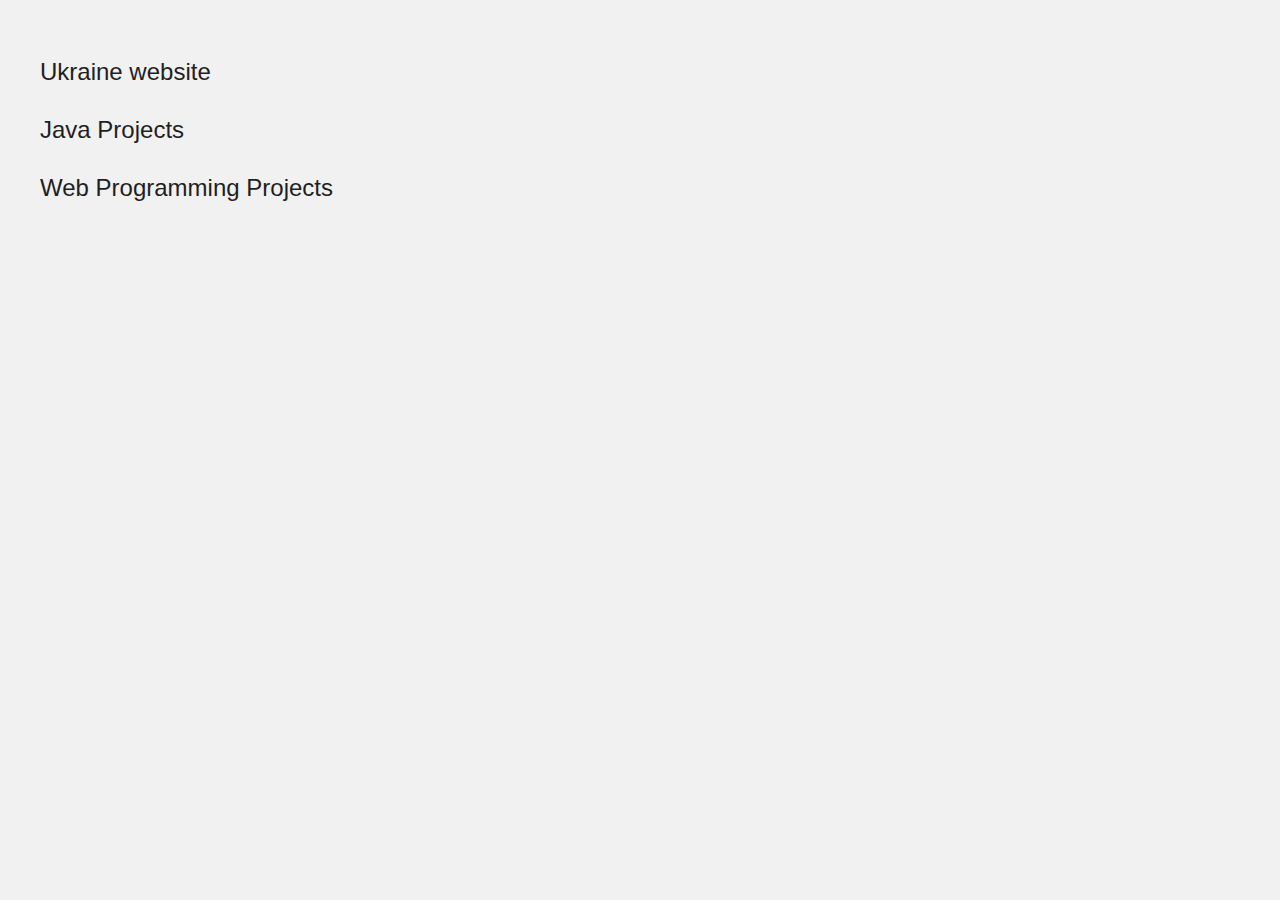
<file: my-website/index.html>
<!DOCTYPE html/>

<html>
<head>
	<title>Dyllon Bowman Homepage</title>
	<link rel="stylesheet" type="text/css" href="stylesheets\index.css">
</head>
<body>
	<div class="menu-item"><p><a href="ukraine\index.html">Ukraine website</a></p></div>
	<div class="menu-item"><p><a href="java-projects\index.html">Java Projects</a></p></div>
	<div class="menu-item"><p><a href="web-programming-projects\index.html">Web Programming Projects</a></p></div>
</body>
</html>
</file>
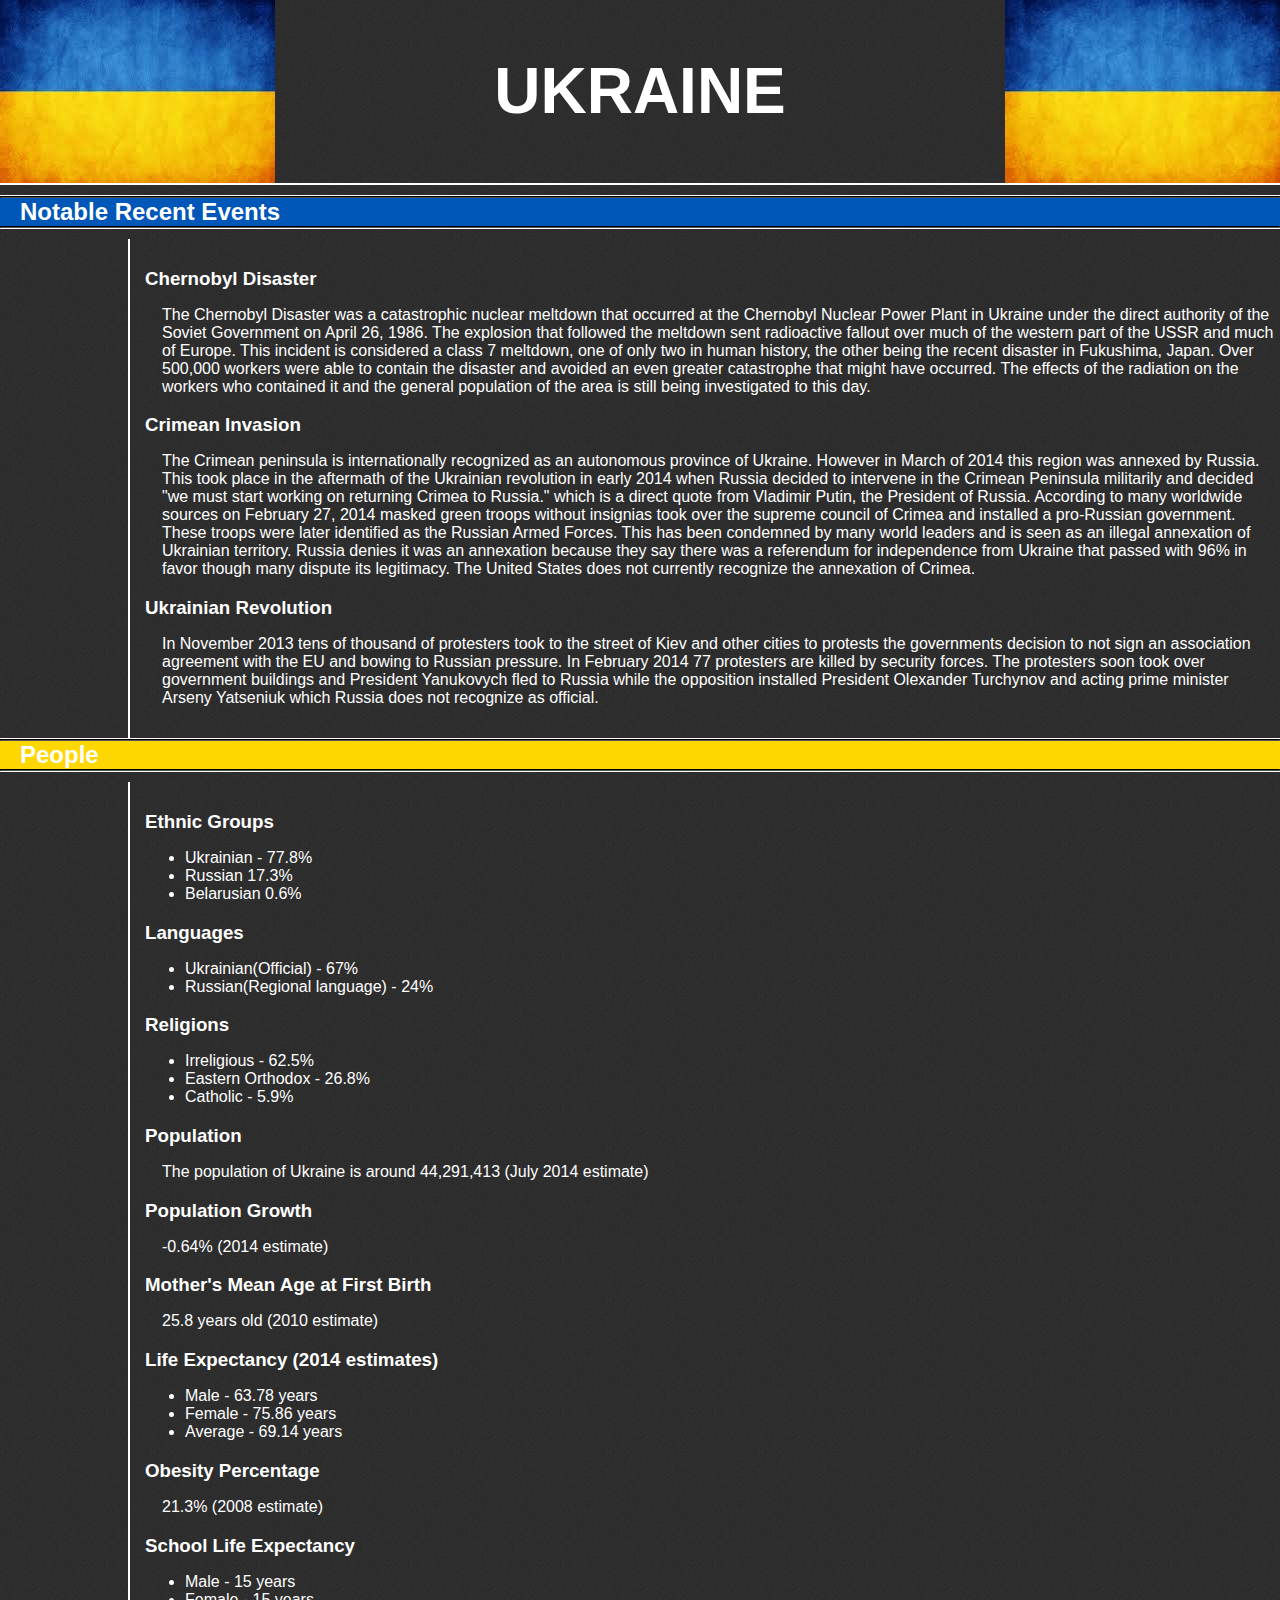
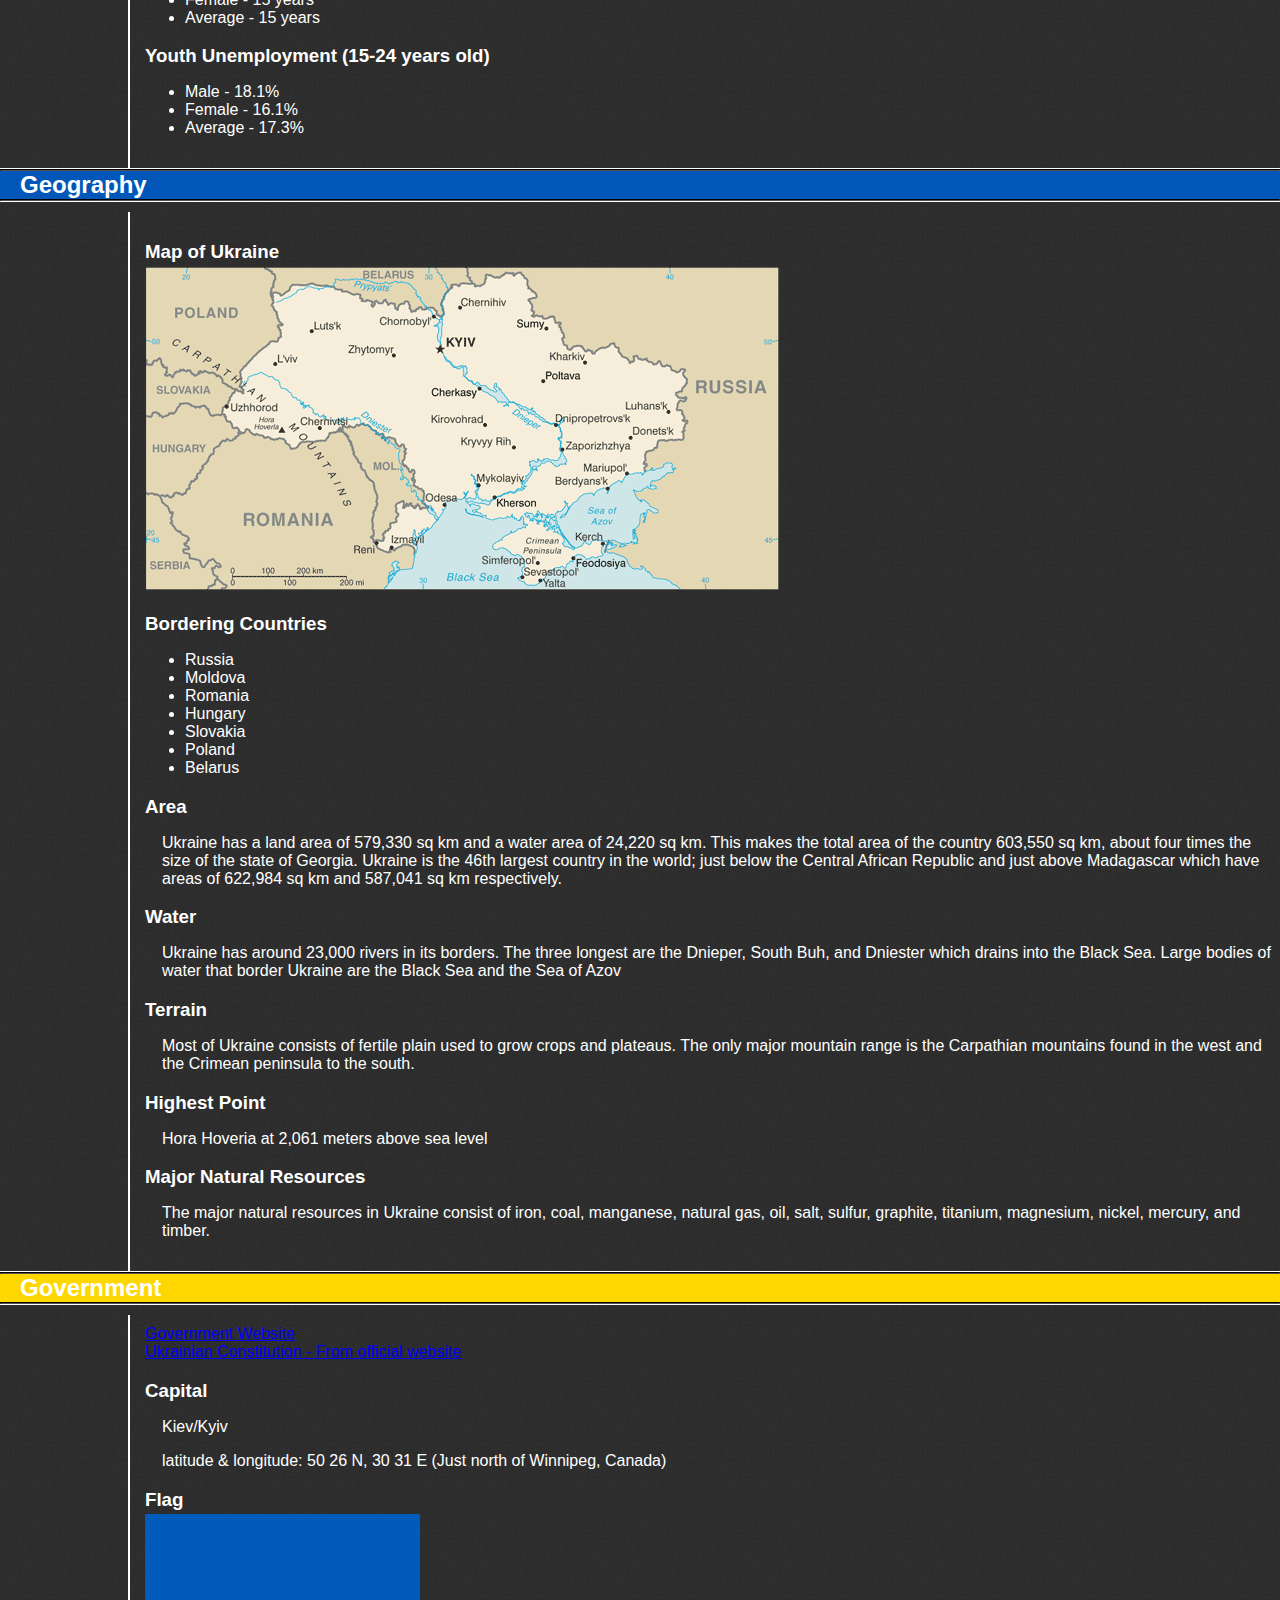
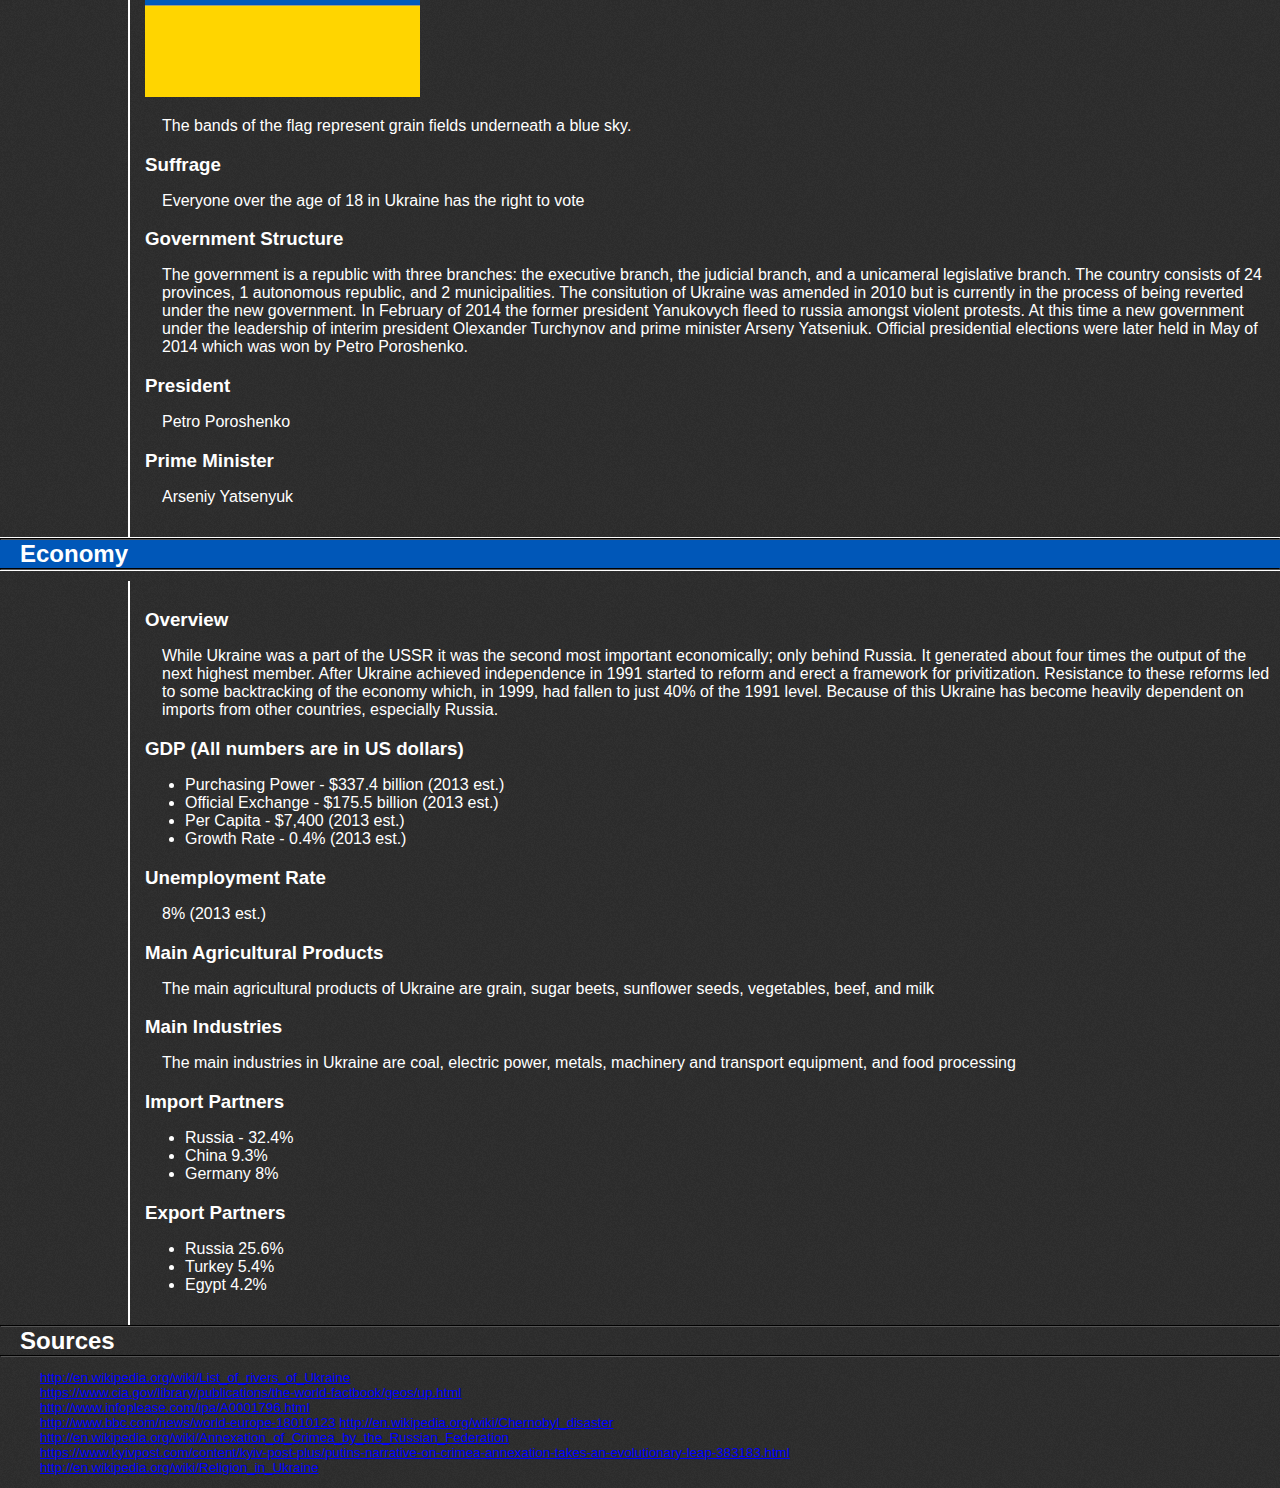
<file: my-website/ukraine/index.html>
<!DOCTYPE html>
<html>
<head>
	<title>Ukraine</title>
	<link rel="stylesheet" type="text/css" href="ukraine.css">
</head>
<body>
	<div id="top-heading">
		<img src="flag.jpg" alt="flag" id="left"/>
		<img src="flag.jpg" alt="flag" id="right"/>
		<h1><span style="color:white">UKRAINE</span></h1>
	</div>
	<div class="heading blue">
		<hr/>
		<h2>Notable Recent Events</h2>
		<hr/>
	</div>
	<div class="subsection">
		<!-- Current Events -->
		<h3>Chernobyl Disaster</h3>
		<p>The Chernobyl Disaster was a catastrophic nuclear meltdown that occurred at the Chernobyl Nuclear Power Plant in Ukraine under the direct authority of the Soviet Government on April 26, 1986. The explosion that followed the meltdown sent radioactive fallout over much of the western part of the USSR and much of Europe. This incident is considered a class 7 meltdown, one of only two in human history, the other being the recent disaster in Fukushima, Japan. Over 500,000 workers were able to contain the disaster and avoided an even greater catastrophe that might have occurred. The effects of the radiation on the workers who contained it and the general population of the area is still being investigated to this day.</p>
		<h3>Crimean Invasion</h3>
		<p>The Crimean peninsula is internationally recognized as an autonomous province of Ukraine. However in March of 2014 this region was annexed by Russia. This took place in the aftermath of the Ukrainian revolution in early 2014 when Russia decided to intervene in the Crimean Peninsula militarily and decided "we must start working on returning Crimea to Russia." which is a direct quote from Vladimir Putin, the President of Russia. According to many worldwide sources on February 27, 2014 masked green troops without insignias took over the supreme council of Crimea and installed a pro-Russian government. These troops were later identified as the Russian Armed Forces. This has been condemned by many world leaders and is seen as an illegal annexation of Ukrainian territory. Russia denies it was an annexation because they say there was a referendum for independence from Ukraine that passed with 96% in favor though many dispute its legitimacy. The United States does not currently recognize the annexation of Crimea.</p>
		<h3>Ukrainian Revolution</h3>
		<p>In November 2013 tens of thousand of protesters took to the street of Kiev and other cities to protests the governments decision to not sign an association agreement with the EU and bowing to Russian pressure. In February 2014 77 protesters are killed by security forces. The protesters soon took over government buildings and President Yanukovych fled to Russia while the opposition installed President Olexander Turchynov and acting prime minister Arseny Yatseniuk which Russia does not recognize as official.</p>
	</div>
	<div class="heading yellow">
		<hr/>
		<h2>People</h2>
		<hr/>
	</div>
	<div class="subsection">
		<!-- People -->
		<h3>Ethnic Groups</h3>
		<ul>
			<li>Ukrainian - 77.8%</li>
			<li>Russian 17.3%</li>
			<li>Belarusian 0.6%</li>
		</ul>
		<h3>Languages</h3>
		<ul>
			<li>Ukrainian(Official) - 67%</li>
			<li>Russian(Regional language) - 24%</li>
		</ul>
		<h3>Religions</h3>
		<ul>
			<li>Irreligious - 62.5%</li>
			<li>Eastern Orthodox - 26.8%</li>
			<li>Catholic - 5.9%</li>
		</ul>
		<h3>Population</h3>
		<p>The population of Ukraine is around 44,291,413 (July 2014 estimate)</p>
		<h3>Population Growth</h3>
		<p>-0.64% (2014 estimate)</p>
		<h3>Mother's Mean Age at First Birth</h3>
		<p>25.8 years old (2010 estimate)</p>
		<h3>Life Expectancy (2014 estimates)</h3>
		<ul>
			<li>Male - 63.78 years</li>
			<li>Female - 75.86 years</li>
			<li>Average - 69.14 years</li>
		</ul>
		<h3>Obesity Percentage</h3>
		<p>21.3% (2008 estimate)</p>
		<h3>School Life Expectancy</h3>
		<ul>
			<li>Male - 15 years</li>
			<li>Female - 15 years</li>
			<li>Average - 15 years</li>
		</ul>
		<h3>Youth Unemployment (15-24 years old)</h3>
		<ul>
			<li>Male - 18.1%</li>
			<li>Female - 16.1%</li>
			<li>Average - 17.3%</li>
		</ul>
	</div>
	<div class="heading blue">
		<hr/>
		<h2>Geography</h2>
		<hr/>
	</div>
	<div class="subsection">
		<!-- Geography -->
		<h3>Map of Ukraine</h3>
		<img src="up-map.gif" alt="Map of Ukraine">
		<h3>Bordering Countries</h3>
		<ul>
			<li>Russia</li>
			<li>Moldova</li>
			<li>Romania</li>
			<li>Hungary</li>
			<li>Slovakia</li>
			<li>Poland</li>
			<li>Belarus</li>
		</ul>
		<h3>Area</h3>
		<p>Ukraine has a land area of 579,330 sq km and a water area of 24,220 sq km. This makes the total area of the country 603,550 sq km, about four times the size of the state of Georgia. Ukraine is the 46th largest country in the world; just below the Central African Republic and just above Madagascar which have areas of 622,984 sq km and 587,041 sq km respectively.</p>
		<h3>Water</h3>
		<p>Ukraine has around 23,000 rivers in its borders. The three longest are the Dnieper, South Buh, and Dniester which drains into the Black Sea. Large bodies of water that border Ukraine are the Black Sea and the Sea of Azov</p>
		<h3>Terrain</h3>
		<p>Most of Ukraine consists of fertile plain used to grow crops and plateaus. The only major mountain range is the Carpathian mountains found in the west and the Crimean peninsula to the south.</p>
		<h3>Highest Point</h3>
		<p>Hora Hoveria at 2,061 meters above sea level</p>
		<h3>Major Natural Resources</h3>
		<p>The major natural resources in Ukraine consist of iron, coal, manganese, natural gas, oil, salt, sulfur, graphite, titanium, magnesium, nickel, mercury, and timber.</p>
	</div>
	<div class="heading yellow">
		<hr/>	
		<h2>Government</h2>
		<hr/>
	</div>
	<div class="subsection">
		<!-- Government -->
		<a href="http://www.kmu.gov.ua/control/en">Government Website</a><br/>
		<a href="Constitution_eng.doc">Ukrainian Constitution - From official website</a>
		<h3>Capital</h3>
		<p>Kiev/Kyiv</p>
		<p>latitude &amp; longitude: 50 26 N, 30 31 E (Just north of Winnipeg, Canada)</p>
		<h3>Flag</h3>
		<img src="simple-flag.png" alt="Simple Ukrainian Flag">
		<p>The bands of the flag represent grain fields underneath a blue sky.</p>
		<h3>Suffrage</h3>
		<p>Everyone over the age of 18 in Ukraine has the right to vote</p>
		<h3>Government Structure</h3>
		<p>The government is a republic with three branches: the executive branch, the judicial branch, and a unicameral legislative branch. The country consists of 24 provinces, 1 autonomous republic, and 2 municipalities. The consitution of Ukraine was amended in 2010 but is currently in the process of being reverted under the new government. In February of 2014 the former president Yanukovych fleed to russia amongst violent protests. At this time a new government under the leadership of interim president Olexander Turchynov and prime minister Arseny Yatseniuk. Official presidential elections were later held in May of 2014 which was won by Petro Poroshenko.</p>
		<h3>President</h3>
		<p>Petro Poroshenko</p>
		<h3>Prime Minister</h3>
		<p>Arseniy Yatsenyuk</p>
	</div>
	<div class="heading blue">
		<hr/>
		<h2>Economy</h2>
		<hr/>
	</div>
	<div class="subsection">
		<!-- Economy -->
		<h3>Overview</h3>
		<p>While Ukraine was a part of the USSR it was the second most important economically; only behind Russia. It generated about four times the output of the next highest member. After Ukraine achieved independence in 1991 started to reform and erect a framework for privitization. Resistance to these reforms led to some backtracking of the economy which, in 1999, had fallen to just 40% of the 1991 level. Because of this Ukraine has become heavily dependent on imports from other countries, especially Russia.</p>
		<h3>GDP (All numbers are in US dollars)</h3>
		<ul>
			<li>Purchasing Power - $337.4 billion (2013 est.)</li>
			<li>Official Exchange - $175.5 billion (2013 est.)</li>
			<li>Per Capita - $7,400 (2013 est.)</li>
			<li>Growth Rate - 0.4% (2013 est.)</li>
		</ul>
		<h3>Unemployment Rate</h3>
		<p>8% (2013 est.)</p>
		<h3>Main Agricultural Products</h3>
		<p>The main agricultural products of Ukraine are grain, sugar beets, sunflower seeds, vegetables, beef, and milk</p>
		<h3>Main Industries</h3>
		<p>The main industries in Ukraine are coal, electric power, metals, machinery and transport equipment, and food processing</p>
		<h3>Import Partners</h3>
		<ul>
			<li>Russia - 32.4%</li>
			<li>China 9.3%</li>
			<li>Germany 8%</li>
		</ul>
		<h3>Export Partners</h3>
		<ul>
			<li>Russia 25.6%</li>
			<li>Turkey 5.4%</li>
			<li>Egypt 4.2%</li>
		</ul>
	</div>
	<div id="sources">
		<hr/>
		<h2>Sources</h2>
		<hr/>
		<ul>
			<a href="http://en.wikipedia.org/wiki/List_of_rivers_of_Ukraine">http://en.wikipedia.org/wiki/List_of_rivers_of_Ukraine</a><br/>
			<a href="https://www.cia.gov/library/publications/the-world-factbook/geos/up.html">https://www.cia.gov/library/publications/the-world-factbook/geos/up.html</a><br/>
			<a href="http://www.infoplease.com/ipa/A0001796.html">http://www.infoplease.com/ipa/A0001796.html</a><br/>
			<a href="http://www.bbc.com/news/world-europe-18010123">http://www.bbc.com/news/world-europe-18010123</a>
			<a href="http://en.wikipedia.org/wiki/Chernobyl_disaster">http://en.wikipedia.org/wiki/Chernobyl_disaster</a><br/>
			<a href="http://en.wikipedia.org/wiki/Annexation_of_Crimea_by_the_Russian_Federation">http://en.wikipedia.org/wiki/Annexation_of_Crimea_by_the_Russian_Federation</a><br/>
			<a href="https://www.kyivpost.com/content/kyiv-post-plus/putins-narrative-on-crimea-annexation-takes-an-evolutionary-leap-383183.html">https://www.kyivpost.com/content/kyiv-post-plus/putins-narrative-on-crimea-annexation-takes-an-evolutionary-leap-383183.html</a><br/>
			<a href="http://en.wikipedia.org/wiki/Religion_in_Ukraine">http://en.wikipedia.org/wiki/Religion_in_Ukraine</a>
		</ul>
	</div>
</body>
</html>
</file>
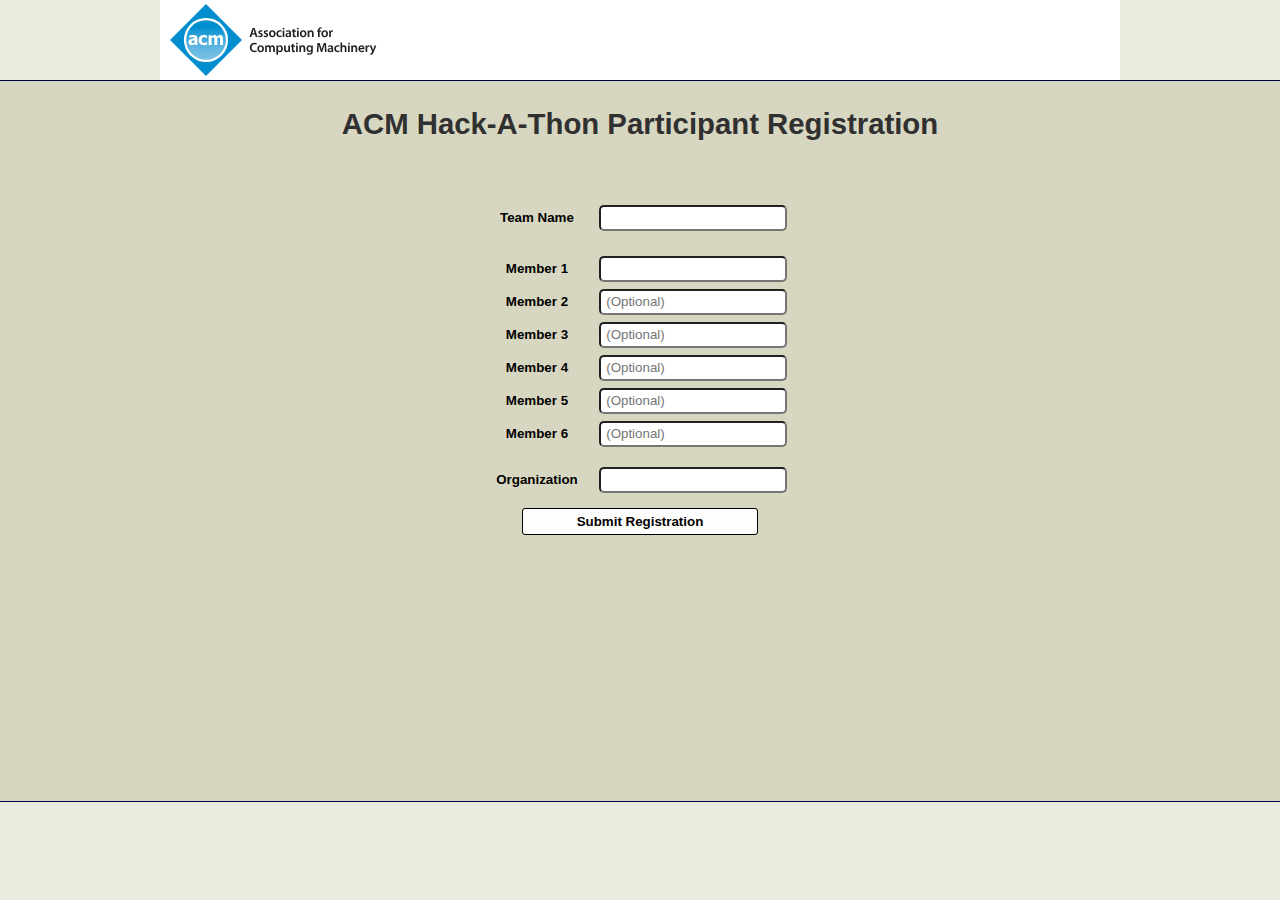
<file: my-website/web-programming-projects/acm-register/index.html>
<!DOCTYPE html>

<html>
<head>
	<title>ACM Register</title>
	<link rel="stylesheet" type="text/css" href="stylesheets\index.css">
</head>
<body>
	<div id="top-bar"><img src="images\acm_logo_tablet.svg"></div>
	<div id="main">
		<h1>ACM Hack-A-Thon Participant Registration</h1>
		<form action="registration-complete.php" method="post">
			<div class="input-container group1">
				<p>Team Name</p>
				<input type="text" name="team-name" id="team-name" class="field"/>
			</div>
			<div class="input-container group2">
				<p>Member 1</p>
				<input type="text" id="member1" class="field"/>
			</div>
			<div class="input-container group2">
				<p>Member 2</p>
				<input type="text" id="member2" class="field" placeholder="(Optional)"/>
			</div>
			<div class="input-container group2">
				<p>Member 3</p>
				<input type="text" id="member3" class="field" placeholder="(Optional)"/>
			</div>
			<div class="input-container group2">
				<p>Member 4</p>
				<input type="text" id="member4" class="field" placeholder="(Optional)"/>
			</div>
			<div class="input-container group2">
				<p>Member 5</p>
				<input type="text" id="member5" class="field" placeholder="(Optional)"/>
			</div>
			<div class="input-container group2">
				<p>Member 6</p>
				<input type="text" id="member6" class="field" placeholder="(Optional)"/>
			</div>
			<div class="input-container group3">
				<p>Organization</p>
				<input type="text"id="organization"  class="field"/>
			</div>
			<div class="input-container">
				<button id="submit" value="submit" class="field">Submit Registration</button>
			</div>
		</form>
	</div>
</body>
</html>
</file>
<file: my-website/ukraine/ukraine.css>
body {
	background: url("bg.gif");
	margin: 0px;
	font-family:Sans-serif,Georgia, Helvetica;
}

#left {
	float:left;
}

#right {
	float:right;
}

h1 {
	margin-top: 0px;
	margin-bottom:0px;
	text-align: center;
	height:183px;
	line-height:183px;
	vertical-align: center;
	font-size:48pt;
}

#blue {
	color:#2E5CE6;
}

#yellow {
	color:#FC0;
}

h2{
	text-align: left;
	color:white;
	font-size:24px;
	padding-left:20px;
	margin-top:auto;
	margin-bottom:auto;
}

/*h2 .heading:nth-of-type(even){
	background-color:#0057b8;
}

h2 .heading:nth-of-type(odd){
	background-color:#ffd700;
}*/

#map{
}

h3{
	margin-bottom:3px;
}

ul{
}

.subsection{
	margin-left:10%;
	color:white;
	border-left:2px double white;
	padding-top:10px;
	padding-bottom:15px;
	padding-left:15px;
}

#sources{
	font-size:10pt;
}

p{
	margin-left:1.5%;
}

a{
	text-decoration:underline;
	color:blue;
}

hr{
	margin:0px;
	border-color:black;
}

.heading {
	margin-bottom:10px;
	border-top:1px solid white;
	border-bottom:1px solid white;
}

.blue {
	background-color:#0057b8;
}

.yellow {
	background-color:#ffd700;
}

#top-heading {
	border-bottom:2px double white;
	margin-bottom:10px;
}
</file>
